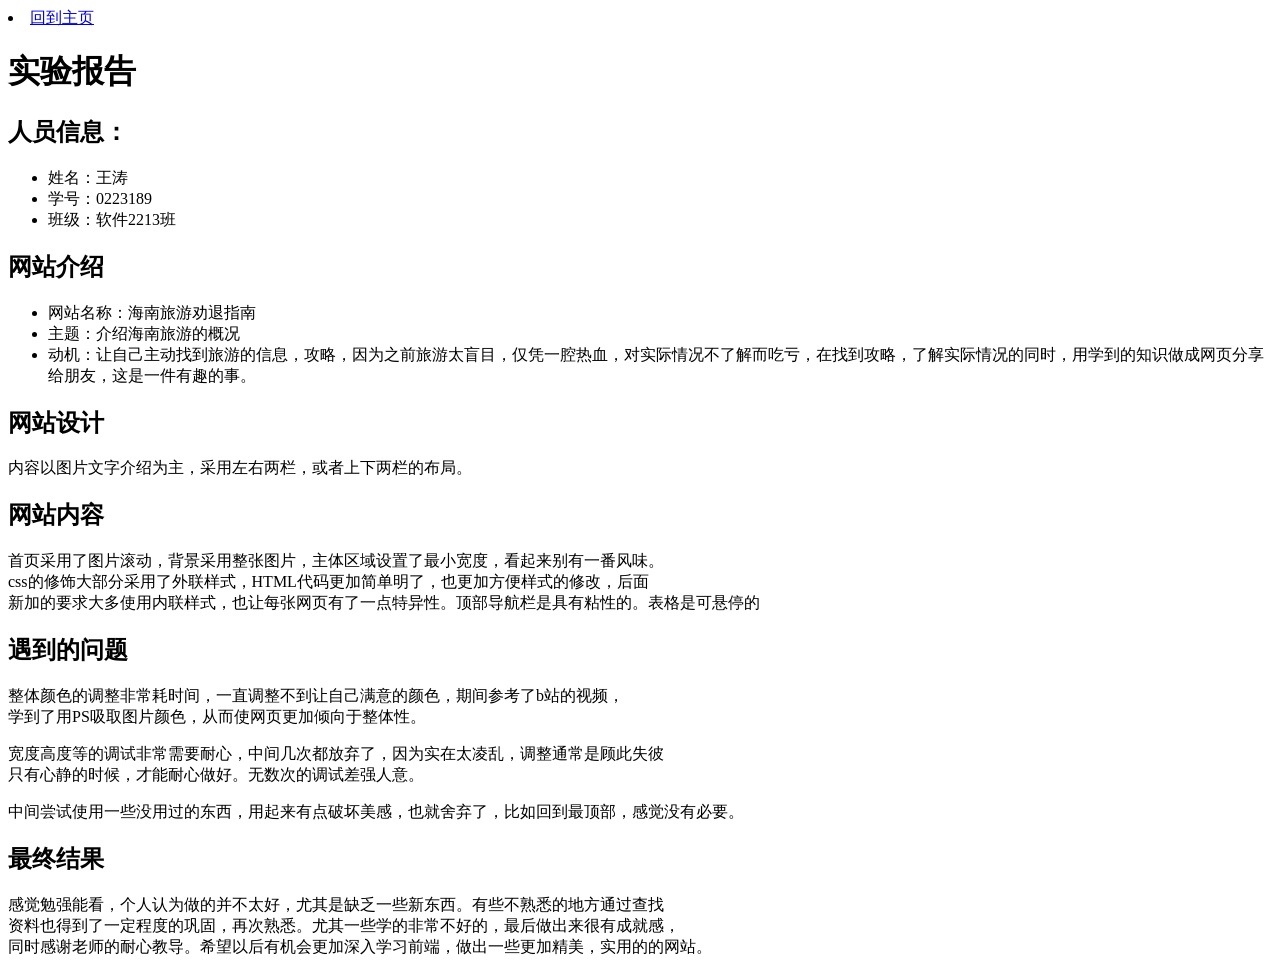
<file: baogao.html>
<!DOCTYPE html>
<html lang="en">
<head>
    <meta charset="UTF-8">
    <meta http-equiv="X-UA-Compatible" content="IE=edge">
    <meta name="viewport" content="width=device-width, initial-scale=1.0">
    <title>实验报告</title>
</head>
<body>
    <li><a href="index.html">回到主页</a></li>
    <h1>实验报告</h1>
    <h2>人员信息：</h2>
    <p>
        <ul>
            <li>姓名：王涛</li>
            <li>学号：0223189</li>
            <li>班级：软件2213班</li>
        </ul>
    </p>
    <h2>网站介绍</h2>
    <p>
        <ul>
            <li>网站名称：海南旅游劝退指南</li>
            <li>主题：介绍海南旅游的概况</li>
            <li>动机：让自己主动找到旅游的信息，攻略，因为之前旅游太盲目，仅凭一腔热血，对实际情况不了解而吃亏，在找到攻略，了解实际情况的同时，用学到的知识做成网页分享给朋友，这是一件有趣的事。</li>
        </ul>

    </p>
    <h2>网站设计</h2>
    <p>
        内容以图片文字介绍为主，采用左右两栏，或者上下两栏的布局。<br>

    </p>
    <h2>网站内容</h2>
    <p>
        首页采用了图片滚动，背景采用整张图片，主体区域设置了最小宽度，看起来别有一番风味。<br>
        css的修饰大部分采用了外联样式，HTML代码更加简单明了，也更加方便样式的修改，后面<br>
        新加的要求大多使用内联样式，也让每张网页有了一点特异性。顶部导航栏是具有粘性的。表格是可悬停的
    </p>
    <h2>遇到的问题</h2>
    <p>整体颜色的调整非常耗时间，一直调整不到让自己满意的颜色，期间参考了b站的视频，<br>
        学到了用PS吸取图片颜色，从而使网页更加倾向于整体性。
</p>
<p>宽度高度等的调试非常需要耐心，中间几次都放弃了，因为实在太凌乱，调整通常是顾此失彼<br>
只有心静的时候，才能耐心做好。无数次的调试差强人意。</p>
<p>中间尝试使用一些没用过的东西，用起来有点破坏美感，也就舍弃了，比如回到最顶部，感觉没有必要。</p>
<h2>最终结果</h2>
<p>感觉勉强能看，个人认为做的并不太好，尤其是缺乏一些新东西。有些不熟悉的地方通过查找<br>
    资料也得到了一定程度的巩固，再次熟悉。尤其一些学的非常不好的，最后做出来很有成就感，<br>
同时感谢老师的耐心教导。希望以后有机会更加深入学习前端，做出一些更加精美，实用的的网站。</p>
</body>
</html>
</file>
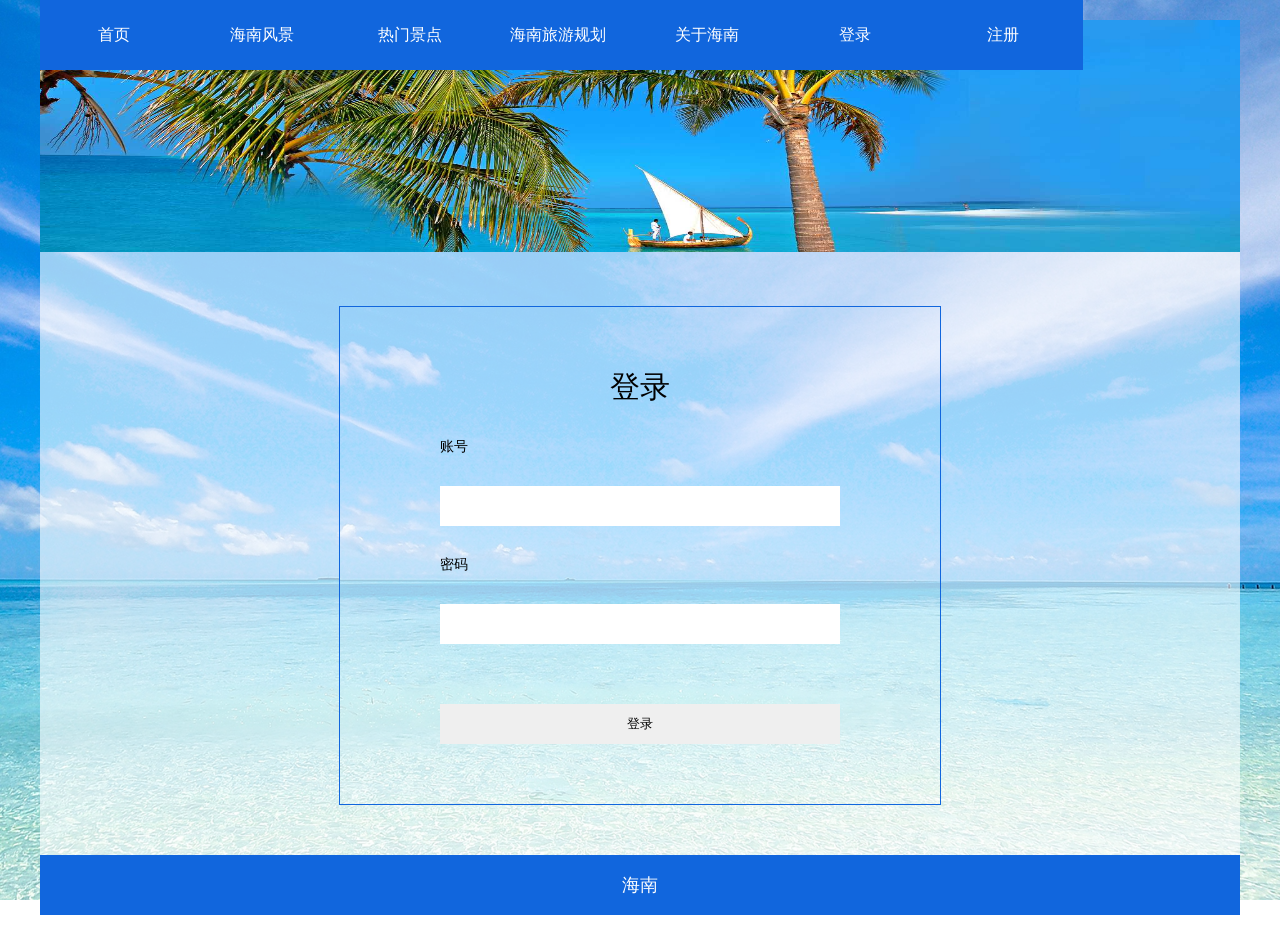
<file: denglu.html>
<!DOCTYPE html>
<html>
	<head> 
		<meta charset="utf-8">
		<link type="text/css" rel="stylesheet" href="css/css.css" /> 
		<title>海南</title>
	</head>

	<body >
		<div class="main">
			<nav>
				<ul class="clearfix">
					<li><a href="index.html">首页</a></li>
					<li><a href="tupian.html">海南风景</a></li>
					<li><a href="remen.html">热门景点</a></li>
					<li><a href="guihua.html">海南旅游规划</a></li>
					<li><a href="guanyu.html">关于海南</a></li>
					<li><a href="denglu.html">登录</a></li>
					<li><a href="zhuce.html">注册</a></li>
				</ul>
			</nav>
			<div class="banner">
					<img src="images/banner.jpg" alt="" width="100%" height="232px">
			</div>
			
			
			<div class="form">
				<h3>登录</h3>
				<form class="mui-input-group" action="index.html">
					<div class="mui-input-row">
						<label>账号</label>
						<input type="text" class="mui-input-clear">
					</div>
					<div class="mui-input-row">
						<label>密码</label>
						<input type="text" class="mui-input-clear">
					</div>
					<div class="mui-input-row">
						<label></label>
						<input type="submit" class="mui-input-clear" value="登录">
					</div>
				</form>
			</div>
			
			<footer>海南</footer>
		</div>
	</body>

</html>
</file>
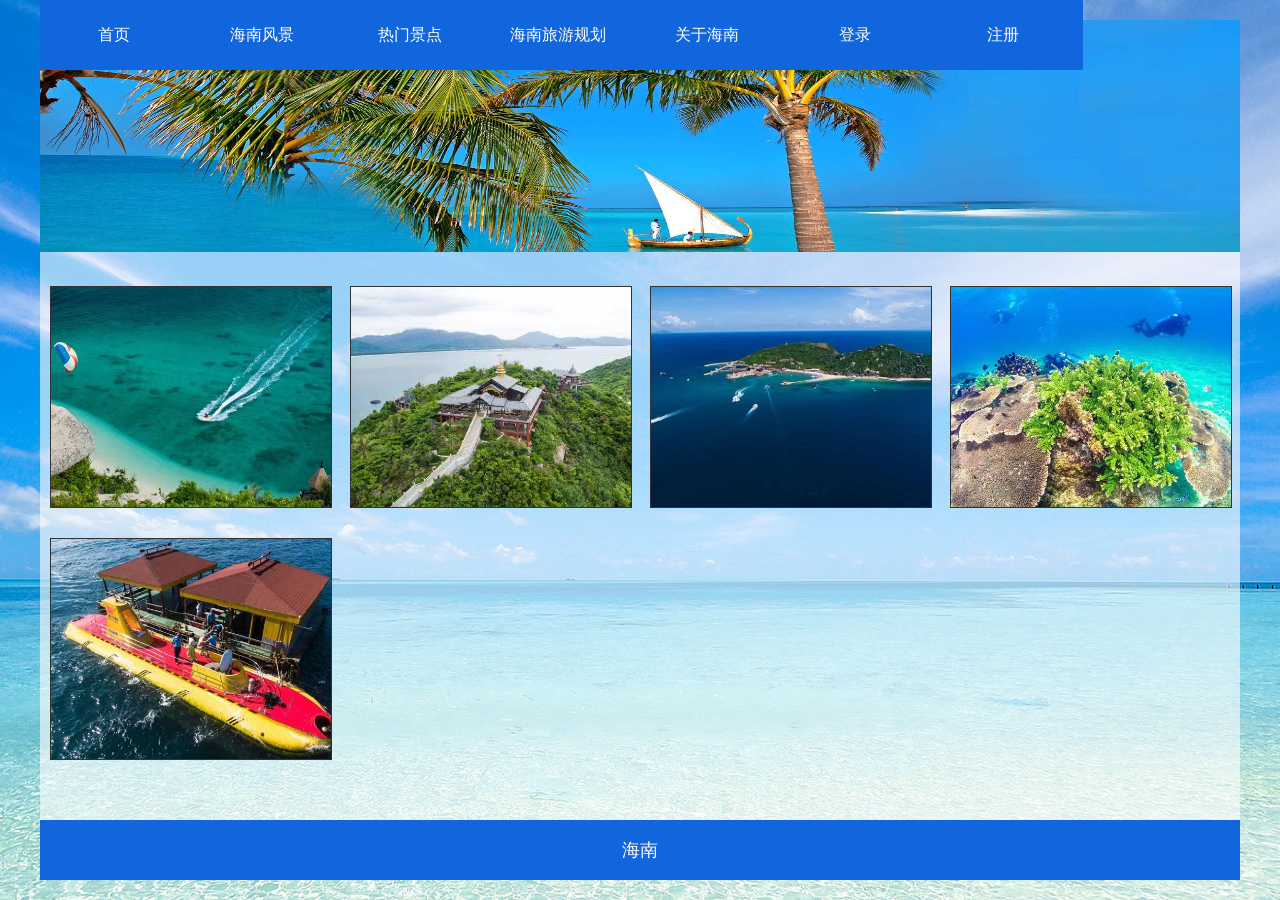
<file: fenzhou.html>
<!DOCTYPE html>
<html>
	<head> 
		<meta charset="utf-8">
		<link type="text/css" rel="stylesheet" href="css/css.css" />
		<title>海南</title>
	</head>
</head>


	<body >
		<div class="main">
			<nav>
				<ul class="clearfix">
					<li><a href="index.html">首页</a></li>
					<li><a href="tupian.html">海南风景</a></li>
					<li><a href="remen.html">热门景点</a></li>
					<li><a href="guihua.html">海南旅游规划</a></li>
					<li><a href="guanyu.html">关于海南</a></li>
					<li><a href="denglu.html">登录</a></li>
					<li><a href="zhuce.html">注册</a></li>
				</ul>
			</nav>
			<div class="banner">
					<img src="images/banner.jpg" alt="" width="100%" height="232px">
			</div>
			
			
			<div class="tu">
				<ul class="clearfix">
					<li><img src="image2\fen\71473151598676670.jpg" ></li>
					<li><img src="image2\fen\233720139557159982.jpg" ></li>
					<li><img src="image2\fen\418857872455981469.jpg" ></li>
					<li><img src="image2\fen\852781800412616762.jpg" ></li>
					<li><img src="image2\fen\860421157361327778.jpg" ></li>
					
					
				</ul>
			</div>
			
			<footer>海南</footer>
		</div>
	</body>

</html>
</file>
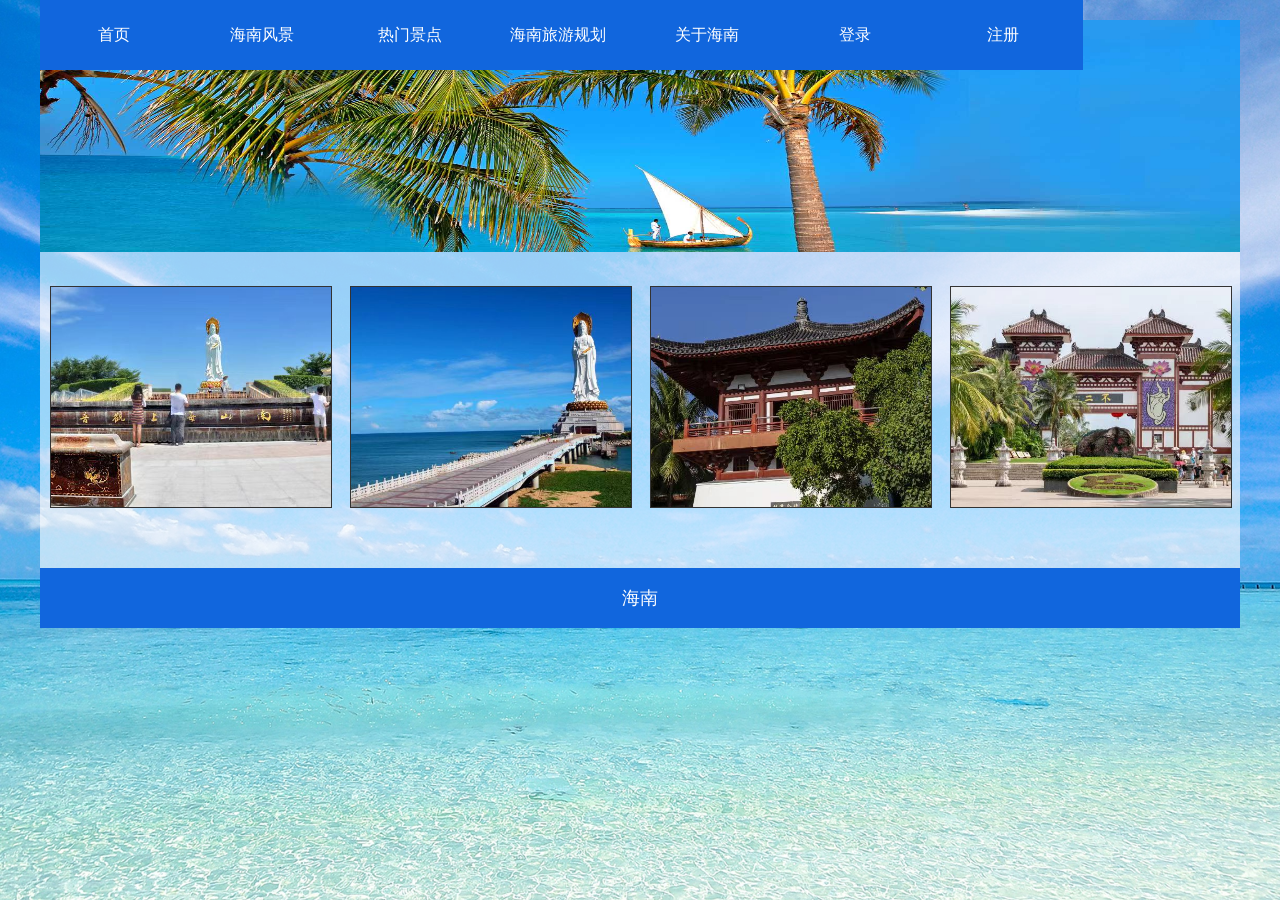
<file: nanshan.html>
<!DOCTYPE html>
<html>
	<head> 
		<meta charset="utf-8">
		<link type="text/css" rel="stylesheet" href="css/css.css" />
		<title>海南</title>
	</head>
</head>


	<body >
		<div class="main">
			<nav>
				<ul class="clearfix">
					<li><a href="index.html">首页</a></li>
					<li><a href="tupian.html">海南风景</a></li>
					<li><a href="remen.html">热门景点</a></li>
					<li><a href="guihua.html">海南旅游规划</a></li>
					<li><a href="guanyu.html">关于海南</a></li>
					<li><a href="denglu.html">登录</a></li>
					<li><a href="zhuce.html">注册</a></li>
				</ul>
			</nav>
			<div class="banner">
					<img src="images/banner.jpg" alt="" width="100%" height="232px">
			</div>
			
			
			<div class="tu">
				<ul class="clearfix">
					<li><img src="image2\nan\27529195227330091.jpg" ></li>
					<li><img src="image2\nan\610973000759633545.jpg" ></li>
					<li><img src="image2\nan\631683046606509867.jpg" ></li>
					<li><img src="image2\nan\793523144371267311.jpg" ></li>
					
					
				</ul>
			</div>
			
			<footer>海南</footer>
		</div>
	</body>

</html>
</file>
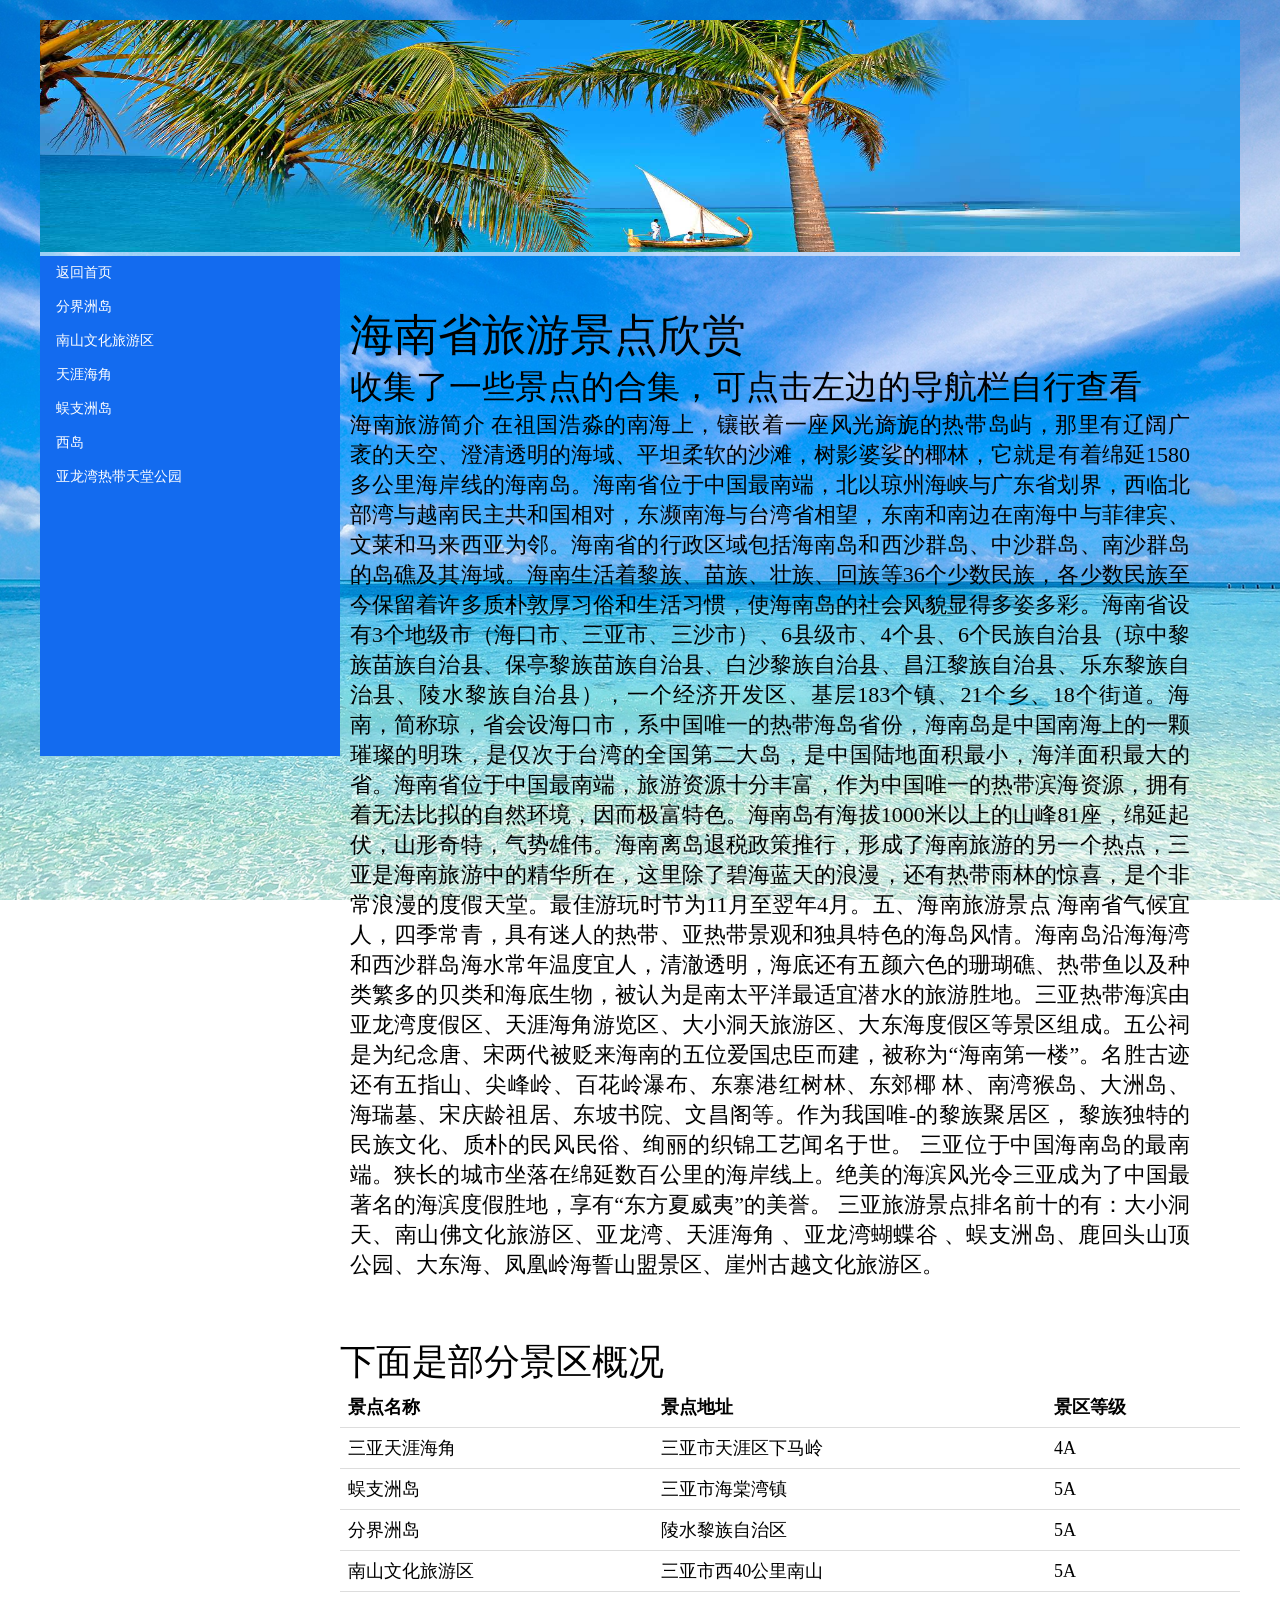
<file: remen.html>
<!DOCTYPE html>
<html>

<head>
    <meta charset="utf-8">
    <link type="text/css" rel="stylesheet" href="css/css.css" />
    <title>海南</title>
    <style>
        ul {
  list-style-type: none;
  margin: 0;
  padding: 0;
  
  background-color: rgb(19, 107, 239);
  
  height: 500px;
  overflow: auto;
}

li a {
  display: block;
  color: #fff;
  padding: 8px 16px;
  text-decoration: none;
}

li a.active {
  background-color: #4CAF50;
  color: white;
}

li a:hover:not(.active) {
  background-color: rgb(64, 185, 215);
  color: white;
}
div.chuizhi{
    float: left;
    width: 25%;
    
  
  
}
.wenzi{
    width: 70%;
    height: auto;
    float: left;
    margin: 8px 16px;
    font-size: 22px;
    margin-top: 50px;
    margin-left: 10px;
}
table {
  border-collapse: collapse;
  width: 100%;
}

th, td {
  padding: 8px;
  text-align: left;
  border-bottom: 1px solid #ddd;
}

tr:hover {background-color:#f5f5f5;}
.biaoge{
    font-size: 18px;
    width: 75%;
    float: right;
    margin-bottom: 50px;
    margin-top: 50px;
}
    </style>
</head>


<body>
    <div class="main">
       
        <div class="banner">
            <img src="images/banner.jpg" alt="" width="100%" height="232px">
        </div>
        <div class="chuizhi">
        <ul >
            <li class="w"><a href="index.html">返回首页</a></li>
            <li class="w"><a href="fenzhou.html">分界洲岛</a></li>
            <li class="w"><a href="nanshan.html">南山文化旅游区</a></li>
            <li class="w"><a href="tian.html">天涯海角</a></li>
            <li class="w"><a href="wu.html">蜈支洲岛</a></li>
            <li class="w"><a href="xidao.html">西岛</a></li>
            <li class="w"><a href="yalong.html">亚龙湾热带天堂公园</a></li>
        </ul></div>
        <div class="wenzi">
            <h1>海南省旅游景点欣赏</h1>
            <h2>收集了一些景点的合集，可点击左边的导航栏自行查看</h2>
            <p>海南旅游简介

                在祖国浩淼的南海上，镶嵌着一座风光旖旎的热带岛屿，那里有辽阔广袤的天空、澄清透明的海域、平坦柔软的沙滩，树影婆娑的椰林，它就是有着绵延1580多公里海岸线的海南岛。海南省位于中国最南端，北以琼州海峡与广东省划界，西临北部湾与越南民主共和国相对，东濒南海与台湾省相望，东南和南边在南海中与菲律宾、文莱和马来西亚为邻。海南省的行政区域包括海南岛和西沙群岛、中沙群岛、南沙群岛的岛礁及其海域。海南生活着黎族、苗族、壮族、回族等36个少数民族，各少数民族至今保留着许多质朴敦厚习俗和生活习惯，使海南岛的社会风貌显得多姿多彩。海南省设有3个地级市（海口市、三亚市、三沙市）、6县级市、4个县、6个民族自治县（琼中黎族苗族自治县、保亭黎族苗族自治县、白沙黎族自治县、昌江黎族自治县、乐东黎族自治县、陵水黎族自治县），一个经济开发区、基层183个镇、21个乡、18个街道。海南，简称琼，省会设海口市，系中国唯一的热带海岛省份，海南岛是中国南海上的一颗璀璨的明珠，是仅次于台湾的全国第二大岛，是中国陆地面积最小，海洋面积最大的省。海南省位于中国最南端，旅游资源十分丰富，作为中国唯一的热带滨海资源，拥有着无法比拟的自然环境，因而极富特色。海南岛有海拔1000米以上的山峰81座，绵延起伏，山形奇特，气势雄伟。海南离岛退税政策推行，形成了海南旅游的另一个热点，三亚是海南旅游中的精华所在，这里除了碧海蓝天的浪漫，还有热带雨林的惊喜，是个非常浪漫的度假天堂。最佳游玩时节为11月至翌年4月。五、海南旅游景点
                
                海南省气候宜人，四季常青，具有迷人的热带、亚热带景观和独具特色的海岛风情。海南岛沿海海湾和西沙群岛海水常年温度宜人，清澈透明，海底还有五颜六色的珊瑚礁、热带鱼以及种类繁多的贝类和海底生物，被认为是南太平洋最适宜潜水的旅游胜地。三亚热带海滨由亚龙湾度假区、天涯海角游览区、大小洞天旅游区、大东海度假区等景区组成。五公祠是为纪念唐、宋两代被贬来海南的五位爱国忠臣而建，被称为“海南第一楼”。名胜古迹还有五指山、尖峰岭、百花岭瀑布、东寨港红树林、东郊椰 林、南湾猴岛、大洲岛、海瑞墓、宋庆龄祖居、东坡书院、文昌阁等。作为我国唯-的黎族聚居区， 黎族独特的民族文化、质朴的民风民俗、绚丽的织锦工艺闻名于世。
                
                三亚位于中国海南岛的最南端。狭长的城市坐落在绵延数百公里的海岸线上。绝美的海滨风光令三亚成为了中国最著名的海滨度假胜地，享有“东方夏威夷”的美誉。
                
                三亚旅游景点排名前十的有：大小洞天、南山佛文化旅游区、亚龙湾、天涯海角 、亚龙湾蝴蝶谷 、蜈支洲岛、鹿回头山顶公园、大东海、凤凰岭海誓山盟景区、崖州古越文化旅游区。</p>
        </div>
        
        <div class="biaoge">
            <h1>下面是部分景区概况</h1>
        <table>
            <tr>
              <th>景点名称</th>
              <th>景点地址</th>
              <th>景区等级</th>
            </tr>
            <tr>
              <td>三亚天涯海角</td>
              <td>三亚市天涯区下马岭</td>
              <td>4A</td>
            </tr>
            <tr>
              <td>蜈支洲岛</td>
              <td>三亚市海棠湾镇</td>
              <td>5A</td>
            </tr>
            <tr>
              <td>分界洲岛</td>
              <td>陵水黎族自治区</td>
              <td>5A</td>
            </tr>
            <tr>
              <td>南山文化旅游区</td>
              <td>三亚市西40公里南山</td>
              <td>5A</td>
            </tr>
          </table>
        </div>
        
    
    </div>
    
        

    


</body>

</html>
</file>
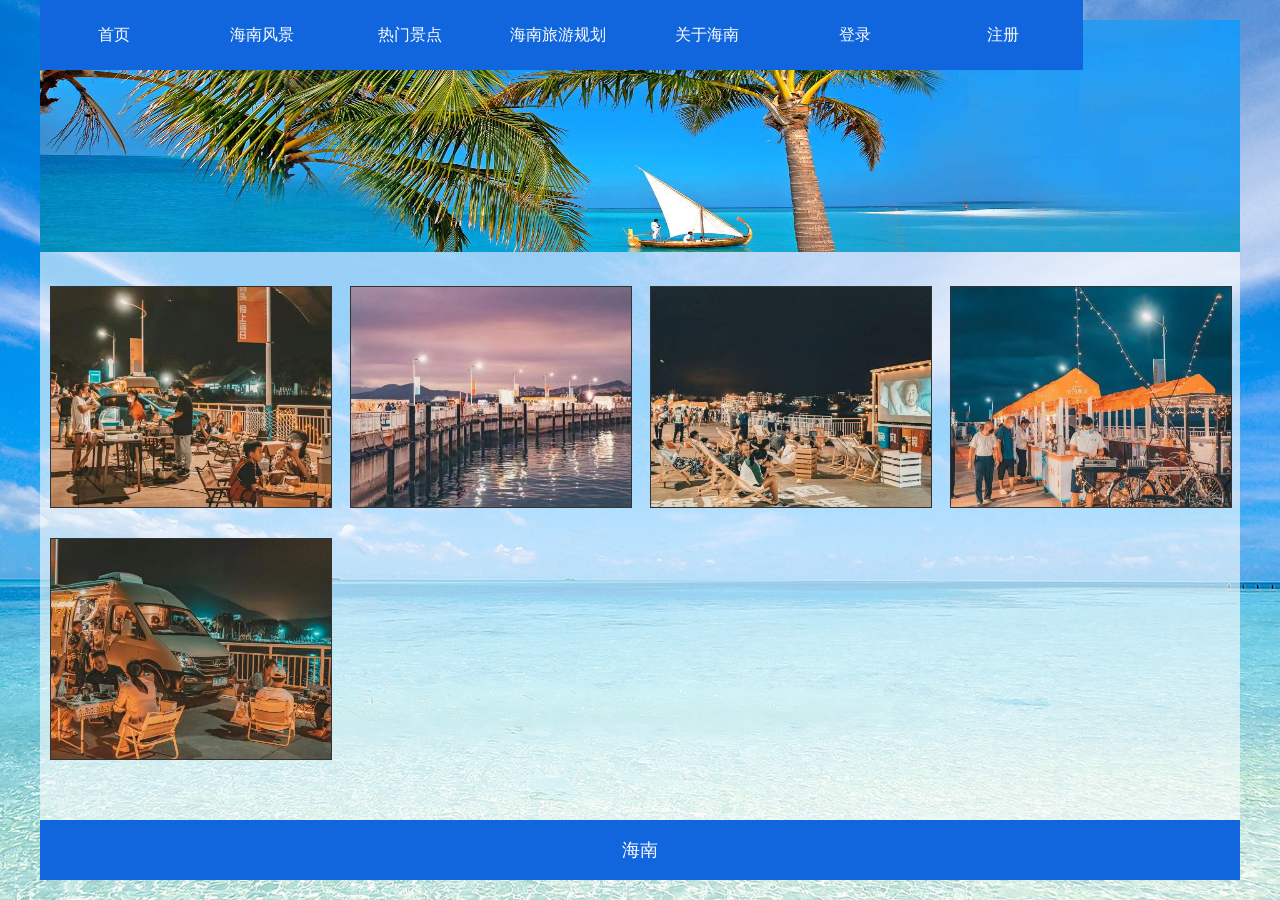
<file: tian.html>
<!DOCTYPE html>
<html>
	<head> 
		<meta charset="utf-8">
		<link type="text/css" rel="stylesheet" href="css/css.css" />
		<title>海南</title>
	</head>
</head>


	<body >
		<div class="main">
			<nav>
				<ul class="clearfix">
					<li><a href="index.html">首页</a></li>
					<li><a href="tupian.html">海南风景</a></li>
					<li><a href="remen.html">热门景点</a></li>
					<li><a href="guihua.html">海南旅游规划</a></li>
					<li><a href="guanyu.html">关于海南</a></li>
					<li><a href="denglu.html">登录</a></li>
					<li><a href="zhuce.html">注册</a></li>
				</ul>
			</nav>
			<div class="banner">
					<img src="images/banner.jpg" alt="" width="100%" height="232px">
			</div>
			
			
			<div class="tu">
				<ul class="clearfix">
					<li><img src="image2\tian\3489482866652084.jpg" ></li>
					<li><img src="image2\tian\683603236454384177.jpg" ></li>
					<li><img src="image2\tian\696647968035861597.jpg" ></li>
					<li><img src="image2\tian\703209081852758413.jpg" ></li>
					<li><img src="image2\tian\705379906567338324.jpg" ></li>
					
					
				</ul>
			</div>
			
			<footer>海南</footer>
		</div>
	</body>

</html>
</file>
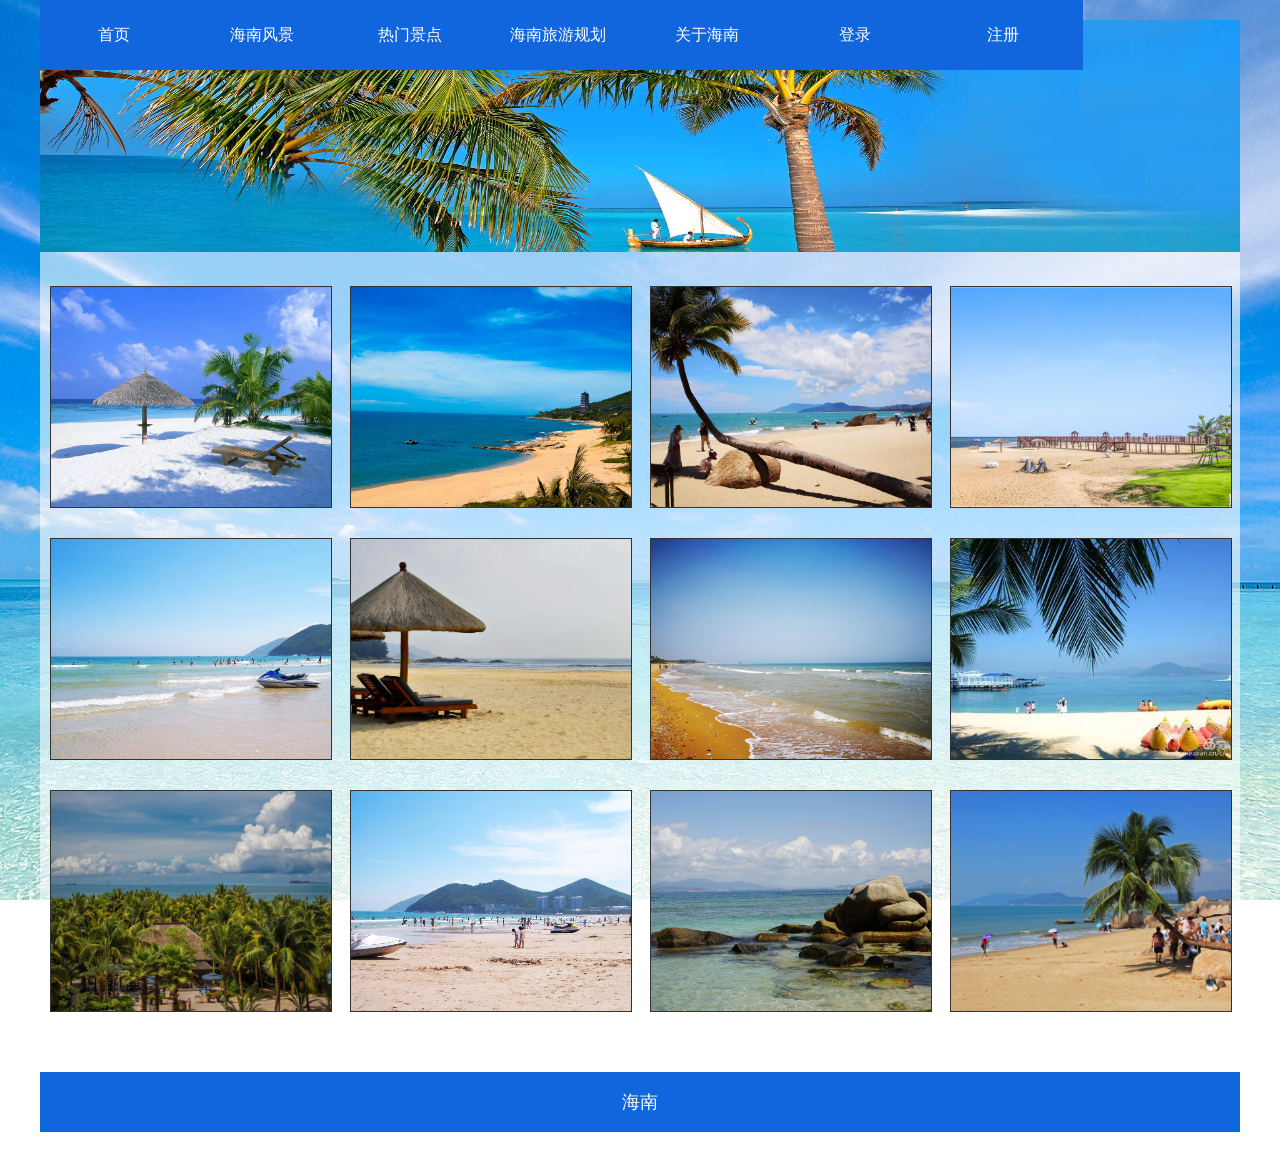
<file: tupian.html>
<!DOCTYPE html>
<html>
	<head> 
		<meta charset="utf-8">
		<link type="text/css" rel="stylesheet" href="css/css.css" />
		<title>海南</title>
	</head>
</head>


	<body >
		<div class="main">
			<nav>
				<ul class="clearfix">
					<li><a href="index.html">首页</a></li>
					<li><a href="tupian.html">海南风景</a></li>
					<li><a href="remen.html">热门景点</a></li>
					<li><a href="guihua.html">海南旅游规划</a></li>
					<li><a href="guanyu.html">关于海南</a></li>
					<li><a href="denglu.html">登录</a></li>
					<li><a href="zhuce.html">注册</a></li>
				</ul>
			</nav>
			<div class="banner">
					<img src="images/banner.jpg" alt="" width="100%" height="232px">
			</div>
			
			
			<div class="tu">
				<ul class="clearfix">
					<li><img src="images/a1.jpg" ></li>
					<li><img src="images/a2.jpg" ></li>
					<li><img src="images/a3.jpg" ></li>
					<li><img src="images/a4.jpg" ></li>
					
					<li><img src="images/a5.jpg" ></li>
					<li><img src="images/a6.jpg" ></li>
					<li><img src="images/a7.jpg" ></li>
					<li><img src="images/a8.jpg" ></li>
					
					<li><img src="images/a9.jpg" ></li>
					<li><img src="images/a10.jpg" ></li>
					<li><img src="images/a11.jpg" ></li>
					<li><img src="images/a12.jpg" ></li>
				</ul>
			</div>
			
			<footer>海南</footer>
		</div>
	</body>

</html>
</file>
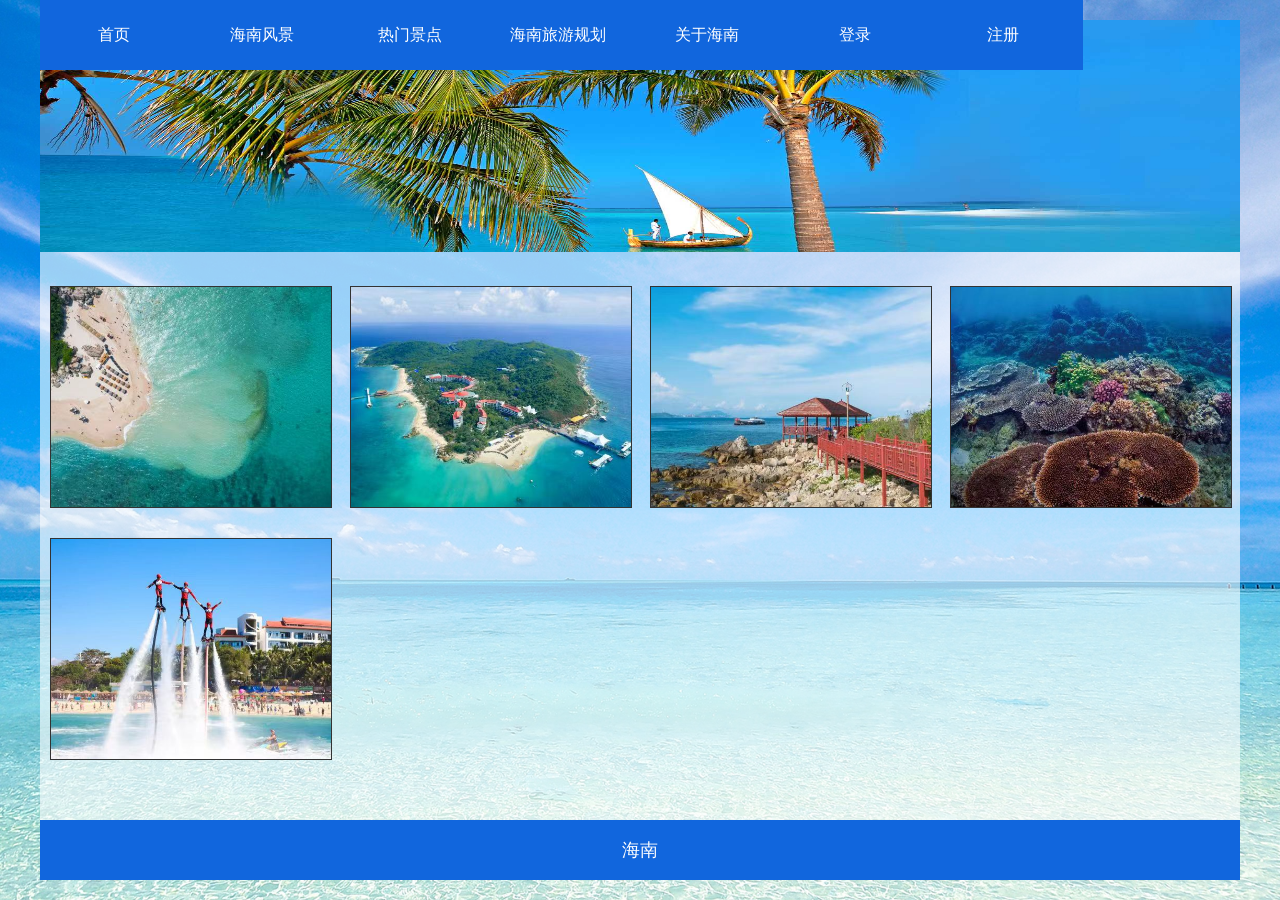
<file: wu.html>
<!DOCTYPE html>
<html>
	<head> 
		<meta charset="utf-8">
		<link type="text/css" rel="stylesheet" href="css/css.css" />
		<title>海南</title>
	</head>
</head>


	<body >
		<div class="main">
			<nav>
				<ul class="clearfix">
					<li><a href="index.html">首页</a></li>
					<li><a href="tupian.html">海南风景</a></li>
					<li><a href="remen.html">热门景点</a></li>
					<li><a href="guihua.html">海南旅游规划</a></li>
					<li><a href="guanyu.html">关于海南</a></li>
					<li><a href="denglu.html">登录</a></li>
					<li><a href="zhuce.html">注册</a></li>
				</ul>
			</nav>
			<div class="banner">
					<img src="images/banner.jpg" alt="" width="100%" height="232px">
			</div>
			
			
			<div class="tu">
				<ul class="clearfix">
					<li><img src="image2\wu\533322527078565487.jpg" ></li>
					<li><img src="image2\wu\594160896167758373.jpg" ></li>
					<li><img src="image2\wu\641386262060112206.jpg" ></li>
					<li><img src="image2\wu\726177577105931755.jpg" ></li>
					<li><img src="image2\wu\822151129246266346.jpg" ></li>
					
					
				</ul>
			</div>
			
			<footer>海南</footer>
		</div>
	</body>

</html>
</file>
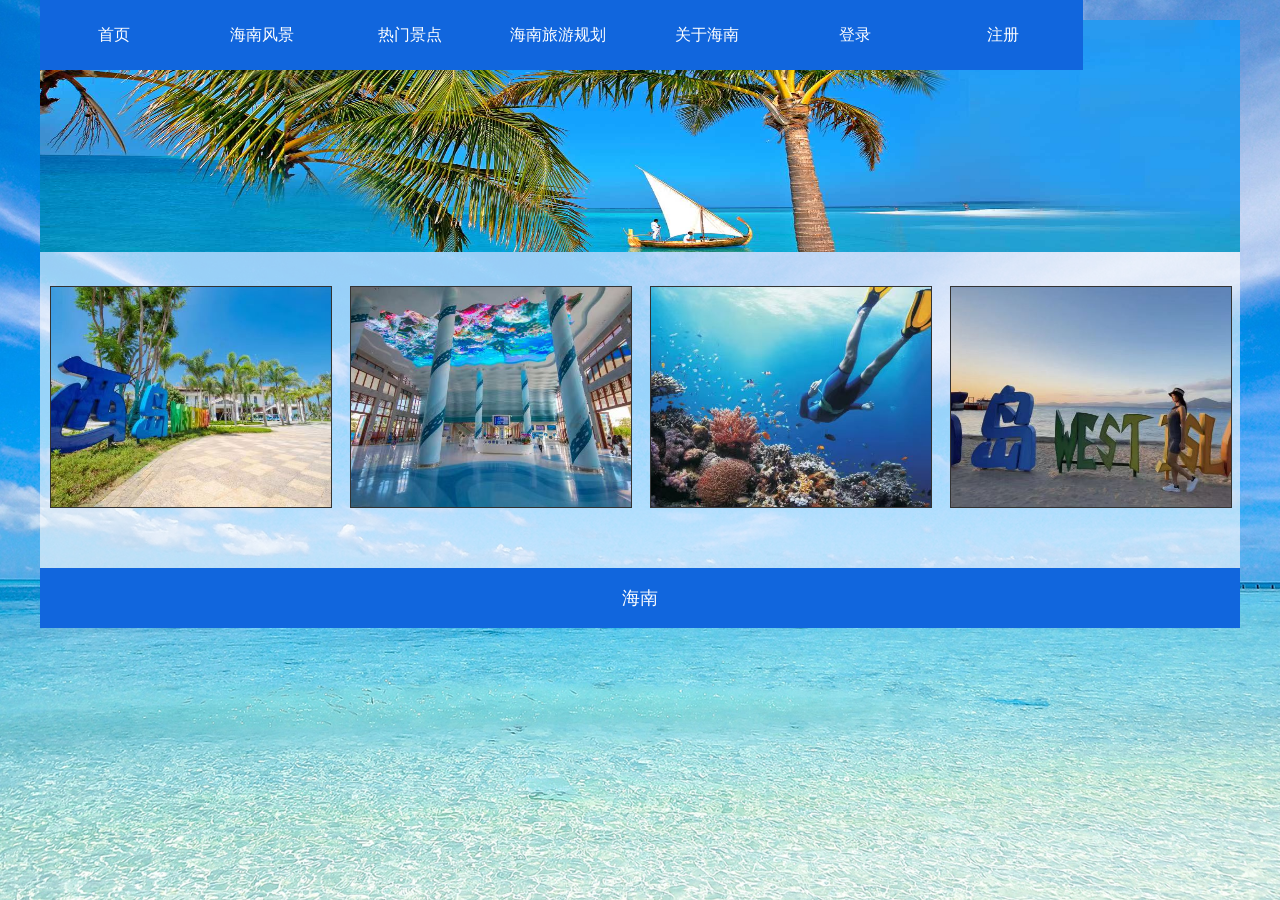
<file: xidao.html>
<!DOCTYPE html>
<html>
	<head> 
		<meta charset="utf-8">
		<link type="text/css" rel="stylesheet" href="css/css.css" />
		<title>海南</title>
	</head>
</head>


	<body >
		<div class="main">
			<nav>
				<ul class="clearfix">
					<li><a href="index.html">首页</a></li>
					<li><a href="tupian.html">海南风景</a></li>
					<li><a href="remen.html">热门景点</a></li>
					<li><a href="guihua.html">海南旅游规划</a></li>
					<li><a href="guanyu.html">关于海南</a></li>
					<li><a href="denglu.html">登录</a></li>
					<li><a href="zhuce.html">注册</a></li>
				</ul>
			</nav>
			<div class="banner">
					<img src="images/banner.jpg" alt="" width="100%" height="232px">
			</div>
			
			
			<div class="tu">
				<ul class="clearfix">
					<li><img src="image2\xi\278702104969649977.jpg" ></li>
					<li><img src="image2\xi\331535808956479867.jpg" ></li>
					<li><img src="image2\xi\569106834943210379.jpg" ></li>
					<li><img src="image2\xi\756953453134975859.jpg" ></li>
					
					
				</ul>
			</div>
			
			<footer>海南</footer>
		</div>
	</body>

</html>
</file>
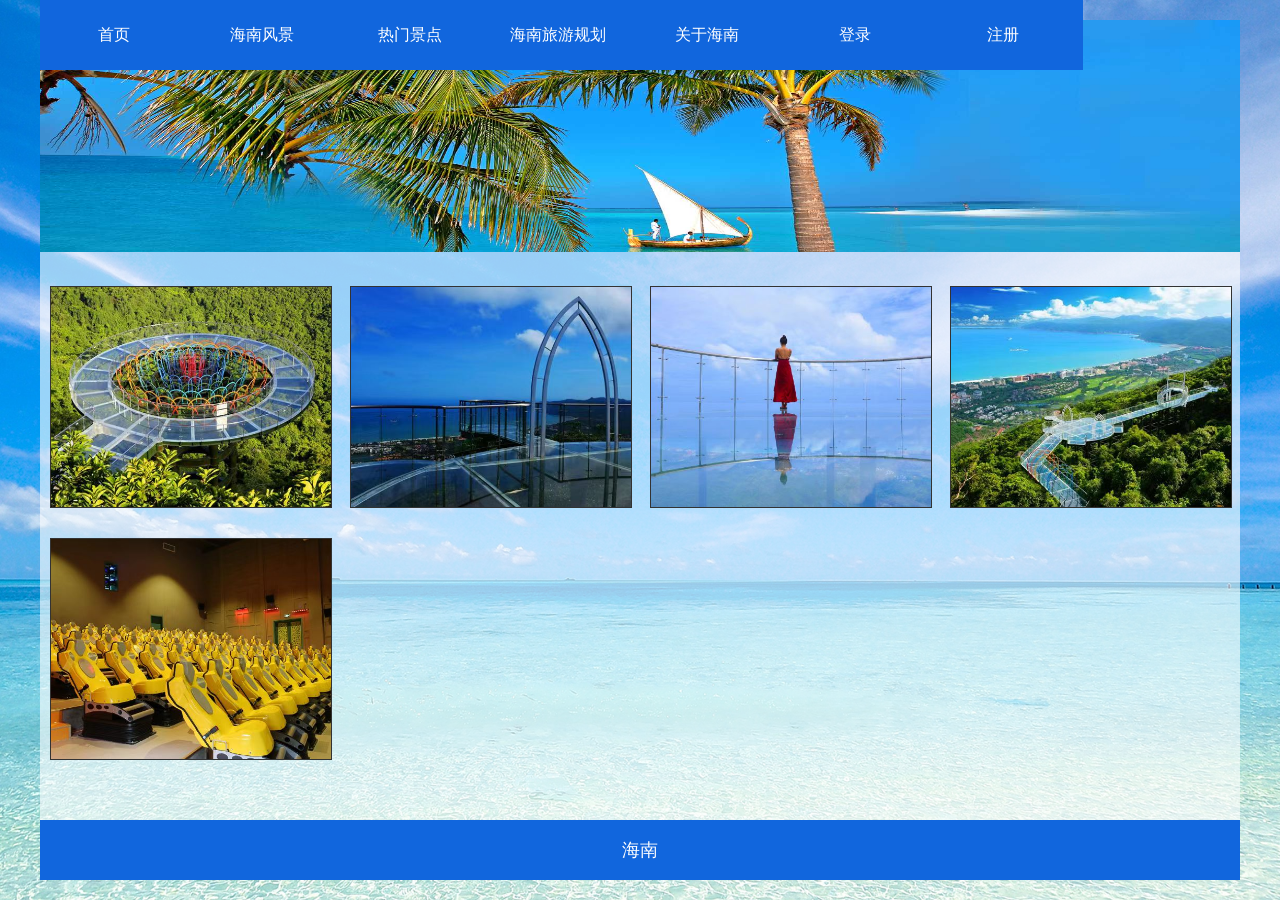
<file: yalong.html>
<!DOCTYPE html>
<html>
	<head> 
		<meta charset="utf-8">
		<link type="text/css" rel="stylesheet" href="css/css.css" />
		<title>海南</title>
	</head>
</head>


	<body >
		<div class="main">
			<nav>
				<ul class="clearfix">
					<li><a href="index.html">首页</a></li>
					<li><a href="tupian.html">海南风景</a></li>
					<li><a href="remen.html">热门景点</a></li>
					<li><a href="guihua.html">海南旅游规划</a></li>
					<li><a href="guanyu.html">关于海南</a></li>
					<li><a href="denglu.html">登录</a></li>
					<li><a href="zhuce.html">注册</a></li>
				</ul>
			</nav>
			<div class="banner">
					<img src="images/banner.jpg" alt="" width="100%" height="232px">
			</div>
			
			
			<div class="tu">
				<ul class="clearfix">
					<li><img src="image2\ya\374568761820088830.jpg" ></li>
					<li><img src="image2\ya\381880954225085212.jpg" ></li>
					<li><img src="image2\ya\402075757141312127.jpg" ></li>
					<li><img src="image2\ya\444910607181935755.jpg" ></li>
					<li><img src="image2\ya\540002772336547176.jpg" ></li>
					
					
				</ul>
			</div>
			
			<footer>海南</footer>
		</div>
	</body>

</html>
</file>
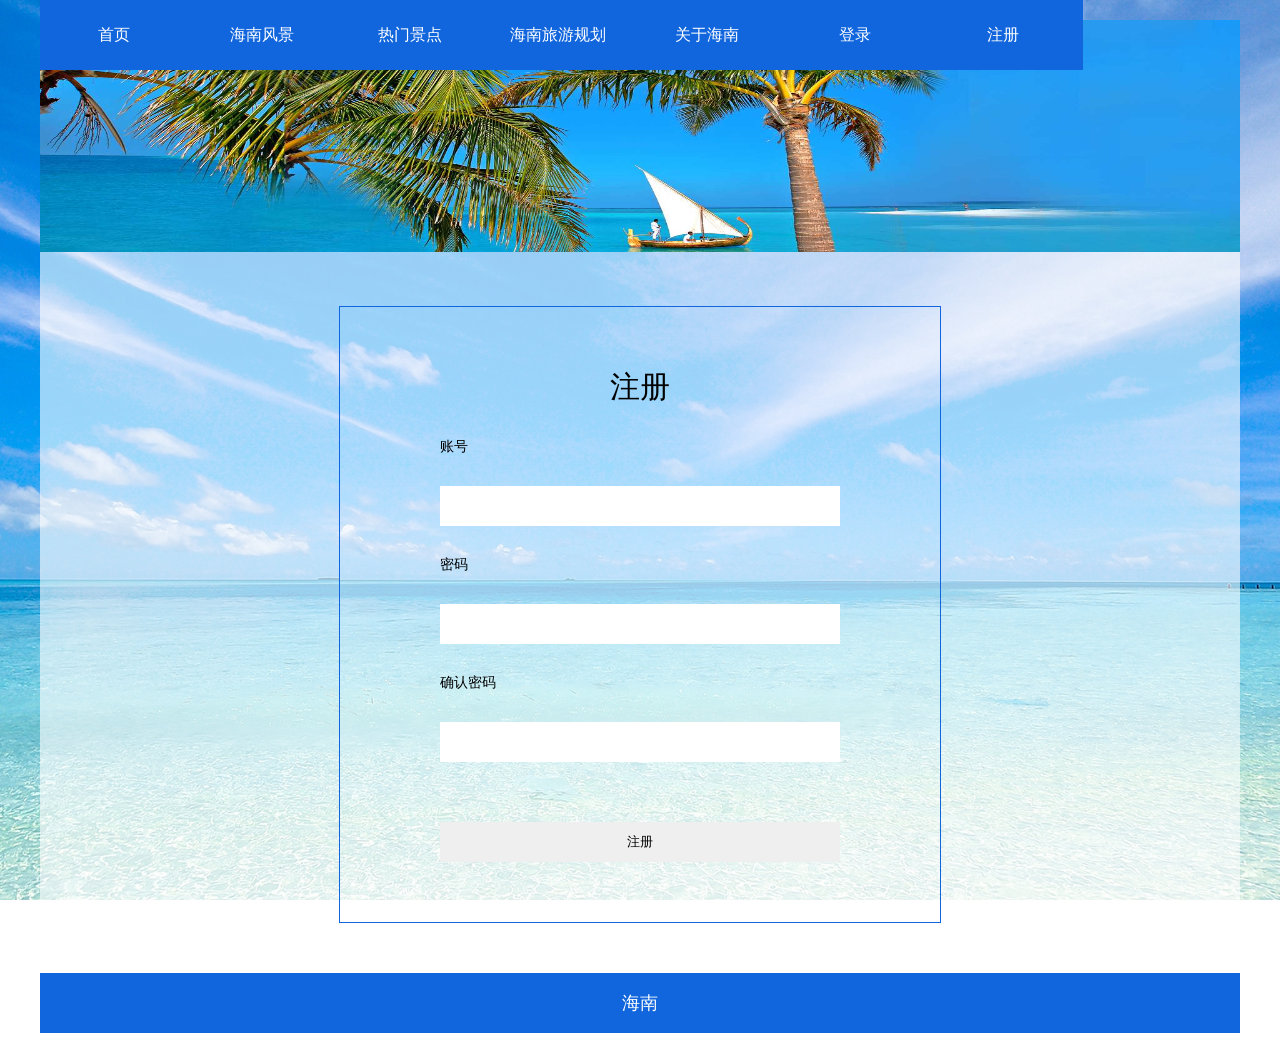
<file: zhuce.html>
<!DOCTYPE html>
<html>
	<head> 
		<meta charset="utf-8">
		<link type="text/css" rel="stylesheet" href="css/css.css" />
		<title>海南</title>
	</head>
</head>


	<body >
		<div class="main">
			<nav>
				<ul class="clearfix">
					<li><a href="index.html">首页</a></li>
					<li><a href="tupian.html">海南风景</a></li>
					<li><a href="remen.html">热门景点</a></li>
					<li><a href="guihua.html">海南旅游规划</a></li>
					<li><a href="guanyu.html">关于海南</a></li>
					<li><a href="denglu.html">登录</a></li>
					<li><a href="zhuce.html">注册</a></li>
				</ul>
			</nav>
			<div class="banner">
				<img src="images/banner.jpg" alt="" width="100%" height="232px">
			</div>
			
			
			<div class="form">
				<h3>注册</h3>
				<form class="mui-input-group" action="denglu.html">
					<div class="mui-input-row">
						<label>账号</label>
						<input type="text" class="mui-input-clear">
					</div>
					<div class="mui-input-row">
						<label>密码</label>
						<input type="text" class="mui-input-clear">
					</div>
					<div class="mui-input-row">
						<label>确认密码</label>
						<input type="text" class="mui-input-clear">
					</div>
					<div class="mui-input-row">
						<label></label>
						<input type="submit" class="mui-input-clear" value="注册">
					</div>
				</form>
			</div>
			
			<footer>海南</footer>
		</div>
	</body>

</html>
</file>
<file: css/css.css>
/*通用类*/
* {
	margin: 0;
	padding: 0;
}

body {
	min-width: 867px;

	margin: 20px auto;
	font-size: 14px;
	background: url(../images/bg.jpg) no-repeat fixed;
	background-size: cover;
	text-align: justify;
	color: #000;
}

h1,
h2,
h3 {
	font-weight: 500;
}

img {
	border: none;
}

a {
	cursor: pointer;
	color: #000;
	text-decoration: none;
	outline: none;
}

ul {
	list-style-type: none;
	overflow: hidden;
}

.clearfix:after {
	content: "";
	display: block;
	clear: both;
	visibility: hidden;
	line-height: 0;
	height: 0;
}

.main {
	width: 1200px;
	margin: 0 auto;
	background-color: rgba(255, 255, 255, .6);
}


nav {
	width: 81.5%;
	height: 70px;
	line-height: 70px;
	background-color: #16D;
	text-align: center;
	position: fixed;
	top: 0;
}

nav ul li {
	width: 14.2%;
	float: left;
}

nav ul li a {
	font-size: 16px;
	color: #fff;
	display: block;
	height: 100%;
}

li a:hover {
	background-color: rgb(19, 107, 239);
}

.kl1 .left,
.kl1 .you {
	width: 50%;
	float: left;
}

.kl1 .left img {
	width: 90%;
	margin-top: 30px;
	margin-left: 7%;
}

.kl1 .you {
	padding: 0 15px;
	box-sizing: border-box;
}

.kl1 .you h3 {
	text-align: center;
	font-size: 26px;
	font-weight: bold;
	padding-top: 30px;
}

.tu {
	padding: 30px 0;
}

.tu ul li {
	width: 25%;
	float: left;
	padding: 0 10px;
	box-sizing: border-box;
	margin-bottom: 30px;
}

.tu ul li img {
	width: 100%;
	height: 220px;
	display: block;
	object-fit: cover;
	border: 1px solid #333;
}

footer {
	width: 100%;
	height: 60px;
	line-height: 60px;
	background-color: #1166DD;
	text-align: center;
	font-size: 18px;
	color: #fff;
}

.guihua {
	text-align: center;
}

.guihua h3 {
	font-size: 30px;
	padding: 20px 0;
	font-weight: bold;
	color: #333;
}

.guihua-two {
	padding: 100px;
	box-sizing: border-box;
	line-height: 40px;
	font-size: 22px;

}

.form {
	width: 400px;
	padding: 30px 100px;
	border: 1px solid #1166DD;
	margin: 50px auto;
}

.form h3 {
	font-size: 30px;
	padding: 30px 0;
	text-align: center;
}

.form label {
	display: block;
	text-align: left;
}

.form input {
	width: 100%;
	height: 40px;
	border: none;
	margin: 30px 0;
}
</file>
